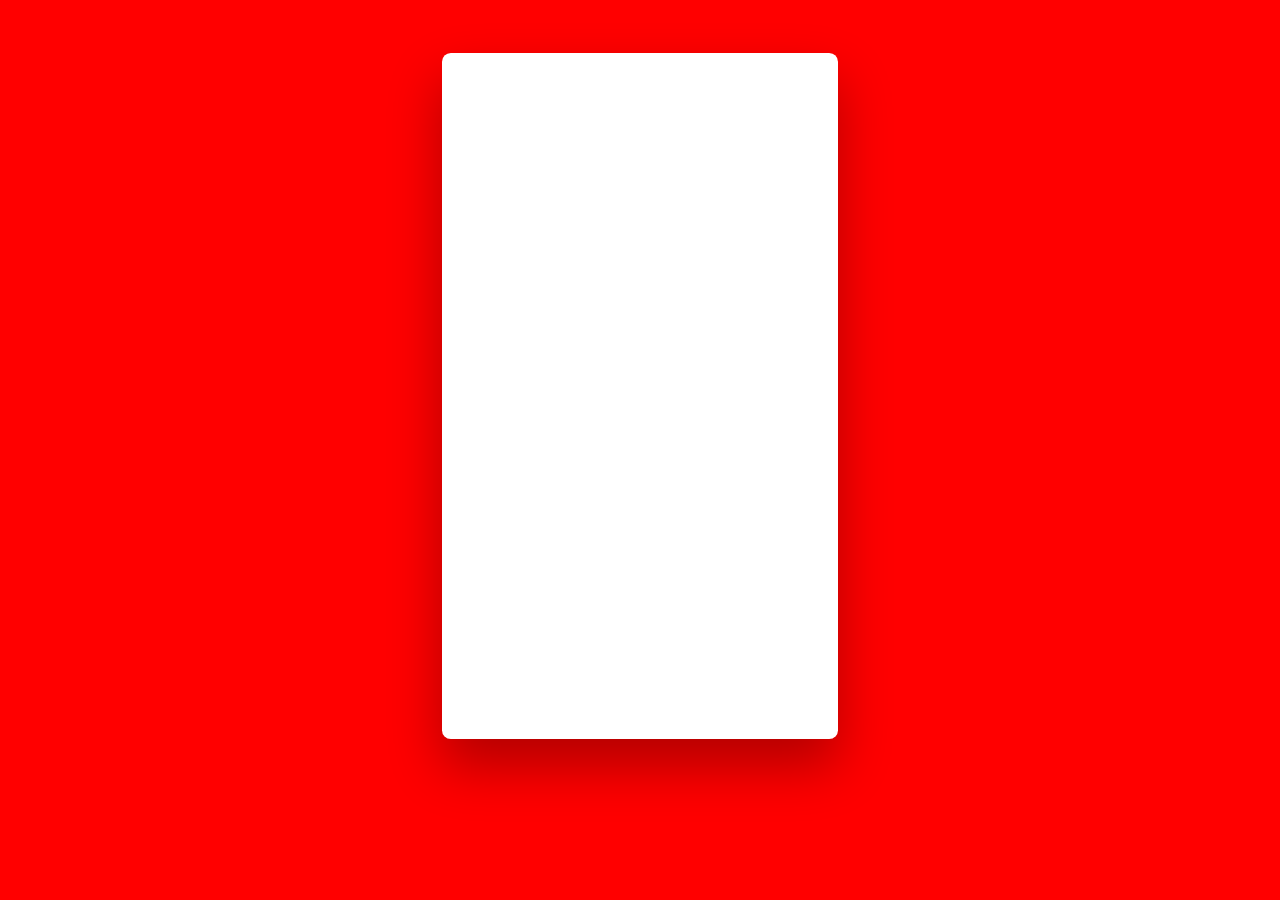
<file: sub/check-in.html>
<!doctype html>
<html lang="en">
  <head>
    <!-- Required meta tags -->
    <meta charset="utf-8">
    <meta name="viewport" content="width=device-width, initial-scale=1, shrink-to-fit=no">

    <!-- Bootstrap CSS -->
    <link rel="stylesheet" href="https://stackpath.bootstrapcdn.com/bootstrap/4.3.1/css/bootstrap.min.css" integrity="sha384-ggOyR0iXCbMQv3Xipma34MD+dH/1fQ784/j6cY/iJTQUOhcWr7x9JvoRxT2MZw1T" crossorigin="anonymous">
    <link rel="stylesheet" href="microsite.css">
    <link rel="preconnect" href="https://fonts.googleapis.com">
    <link rel="preconnect" href="https://fonts.gstatic.com" crossorigin>
    <link href="https://fonts.googleapis.com/css2?family=Roboto+Slab&display=swap" rel="stylesheet">
    <title>Check-In</title>
  </head>
  <body>
    <div class="wrapper fadeInDown">
        <div id="formContent">
          <!-- Tabs Titles -->
      
          <!-- Icon -->
          <div class="fadeIn first">
            <p id = "boxHead">Check-In Confirmed</p>
            <p id = "SubInfo">Table #3 || Union</p>
            <p id = "BoxInfo" style="display: inline; border: 2px solid black; border-radius: 5px; background-color:gainsboro;">Table available from:</p>
            <br>
            <br>
            <div class="multiline" style="text-align:center; margin: 0 auto;width: 50%; border: 2px solid black; border-radius: 5px; background-color:gainsboro; white-space:pre-wrap">
              <p>12:00 PM</p>
              <p>to</p>
              <p>2:00 PM</p>
            </div>            
            <br>
            <br>
          </div>
      
          <!-- Login Form -->
          <form>
                            <a href="microsite.html" target="_parent"><button button type="button" class="fadeIn fourth" style="white-space:nowrap; display: flex; justify-content: center;
                                            ">Home</button></a>
            <a href="extend.html" target="_parent"><button button type="button" class="fadeIn third" style="white-space:nowrap; display: flex; justify-content: center;
">Extend Reservation</button></a>
            <a href="earlyout.html" target="_parent"><button button type="button" class="fadeIn fourth" style="white-space:nowrap; display: flex; justify-content: center;
">Early Check Out</button></a>
          </form>
      
          <!-- Remind Passowrd -->

      
        </div>
      </div>
    <!-- Optional JavaScript -->
    <!-- jQuery first, then Popper.js, then Bootstrap JS -->
    <script src="https://code.jquery.com/jquery-3.3.1.slim.min.js" integrity="sha384-q8i/X+965DzO0rT7abK41JStQIAqVgRVzpbzo5smXKp4YfRvH+8abtTE1Pi6jizo" crossorigin="anonymous"></script>
    <script src="https://cdnjs.cloudflare.com/ajax/libs/popper.js/1.14.7/umd/popper.min.js" integrity="sha384-UO2eT0CpHqdSJQ6hJty5KVphtPhzWj9WO1clHTMGa3JDZwrnQq4sF86dIHNDz0W1" crossorigin="anonymous"></script>
    <script src="https://stackpath.bootstrapcdn.com/bootstrap/4.3.1/js/bootstrap.min.js" integrity="sha384-JjSmVgyd0p3pXB1rRibZUAYoIIy6OrQ6VrjIEaFf/nJGzIxFDsf4x0xIM+B07jRM" crossorigin="anonymous"></script>
        <script>
          document.body.style.zoom = "88%";
          document.body.style.overflow = 'hidden';
        </script>
  </body>
</html>
</file>
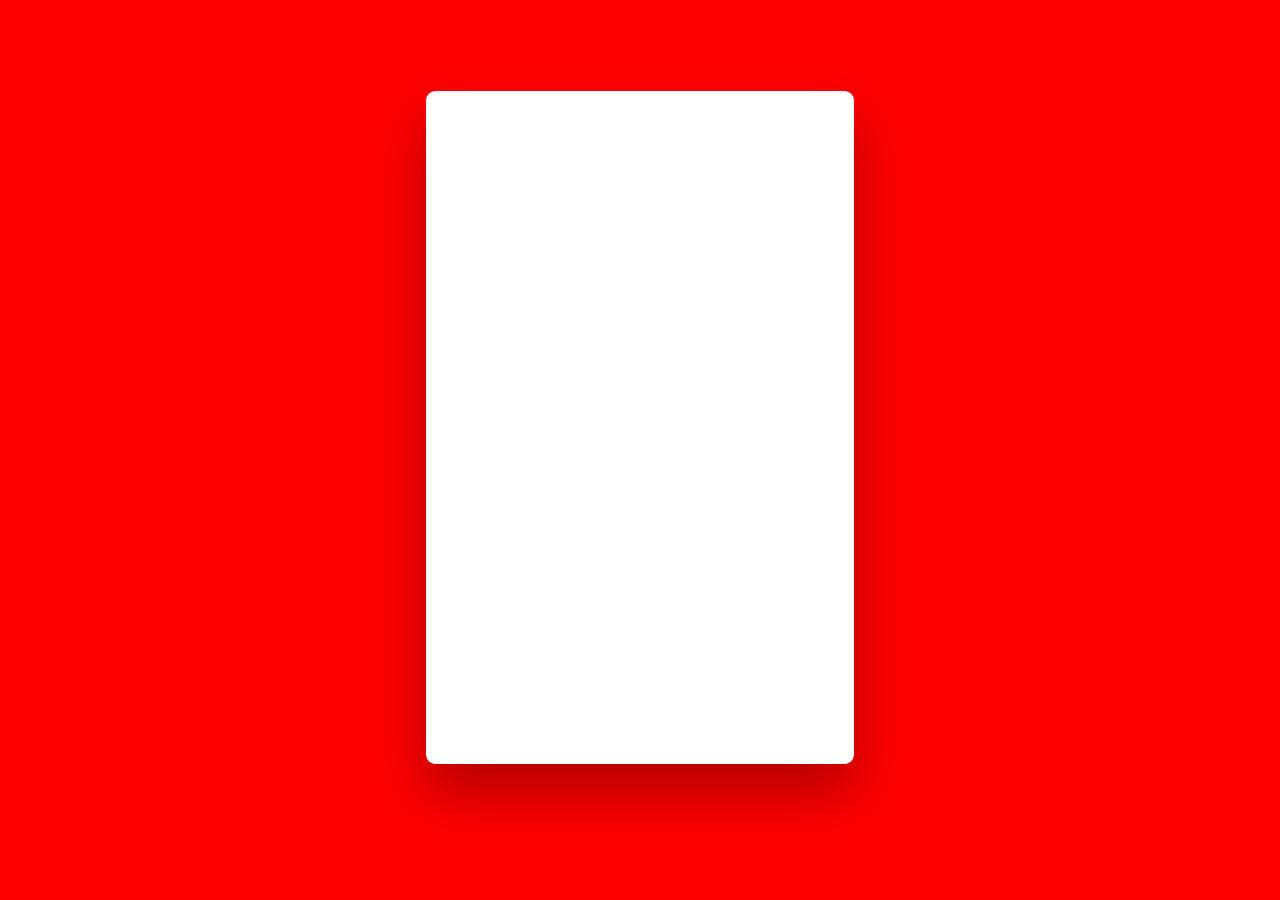
<file: sub/confirmed.html>
<!doctype html>
<html lang="en">

<head>
    <!-- Required meta tags -->
    <meta charset="utf-8">
    <meta name="viewport" content="width=device-width, initial-scale=1, shrink-to-fit=no">

    <!-- Bootstrap CSS -->
    <script src="http://ajax.googleapis.com/ajax/libs/jquery/1.7.1/jquery.min.js" type="text/javascript"></script>

    <link rel="stylesheet" href="https://stackpath.bootstrapcdn.com/bootstrap/4.3.1/css/bootstrap.min.css"
        integrity="sha384-ggOyR0iXCbMQv3Xipma34MD+dH/1fQ784/j6cY/iJTQUOhcWr7x9JvoRxT2MZw1T" crossorigin="anonymous">
    <link rel="stylesheet" href="microsite.css">
    <link rel="preconnect" href="https://fonts.googleapis.com">
    <link rel="preconnect" href="https://fonts.gstatic.com" crossorigin>
    <link href="https://fonts.googleapis.com/css2?family=Roboto+Slab&display=swap" rel="stylesheet">
    <title>Confirmed Extension</title>
</head>

<body>
    <div class="wrapper fadeInDown">
        <div id="formContent">
            <!-- Tabs Titles -->

            <!-- Icon -->
            <div class="fadeIn first">
                <p id="boxHead">Reservation Updated</p>
                <p id="SubInfo">Table #3 || Union</p>
                <p id="BoxInfo"
                    style="display: inline; border: 2px solid black; border-radius: 5px; background-color:gainsboro;">
                    New Reservation: </p>
                <br>
                <br>
                <div class="multiline"
                    style="text-align:center; margin: 0 auto; width: 50%; border: 2px solid black; border-radius: 5px; background-color:gainsboro; white-space:pre-wrap">
                    <p>12:00 PM</p>
                    <p>to</p>
                    <p>2:30 PM</p>
                </div>
                <br>
            </div>
            <!-- Buttons -->
            <br>
            <br>
            <form>
                <a href="microsite.html" target="_parent"><button button type="button" class="fadeIn fourth" style="white-space:nowrap; display: flex; justify-content: center;
                ">Home</button></a>
                <a href="earlyout.html" target="_parent"><button button type="button"
                        class="fadeIn fourth" style="white-space:nowrap; display: flex; justify-content: center;
">Early Check Out</button></a>
            </form>
            



        </div>
    </div>
    <!-- Optional JavaScript -->
    <!-- jQuery first, then Popper.js, then Bootstrap JS -->
    <script src="https://code.jquery.com/jquery-3.3.1.slim.min.js"
        integrity="sha384-q8i/X+965DzO0rT7abK41JStQIAqVgRVzpbzo5smXKp4YfRvH+8abtTE1Pi6jizo"
        crossorigin="anonymous"></script>
    <script src="https://cdnjs.cloudflare.com/ajax/libs/popper.js/1.14.7/umd/popper.min.js"
        integrity="sha384-UO2eT0CpHqdSJQ6hJty5KVphtPhzWj9WO1clHTMGa3JDZwrnQq4sF86dIHNDz0W1"
        crossorigin="anonymous"></script>
    <script src="https://stackpath.bootstrapcdn.com/bootstrap/4.3.1/js/bootstrap.min.js"
        integrity="sha384-JjSmVgyd0p3pXB1rRibZUAYoIIy6OrQ6VrjIEaFf/nJGzIxFDsf4x0xIM+B07jRM"
        crossorigin="anonymous"></script>
    <script>
        document.body.style.zoom = "95%";
        document.body.style.overflow = 'hidden';
    </script>
</body>

</html>
</file>
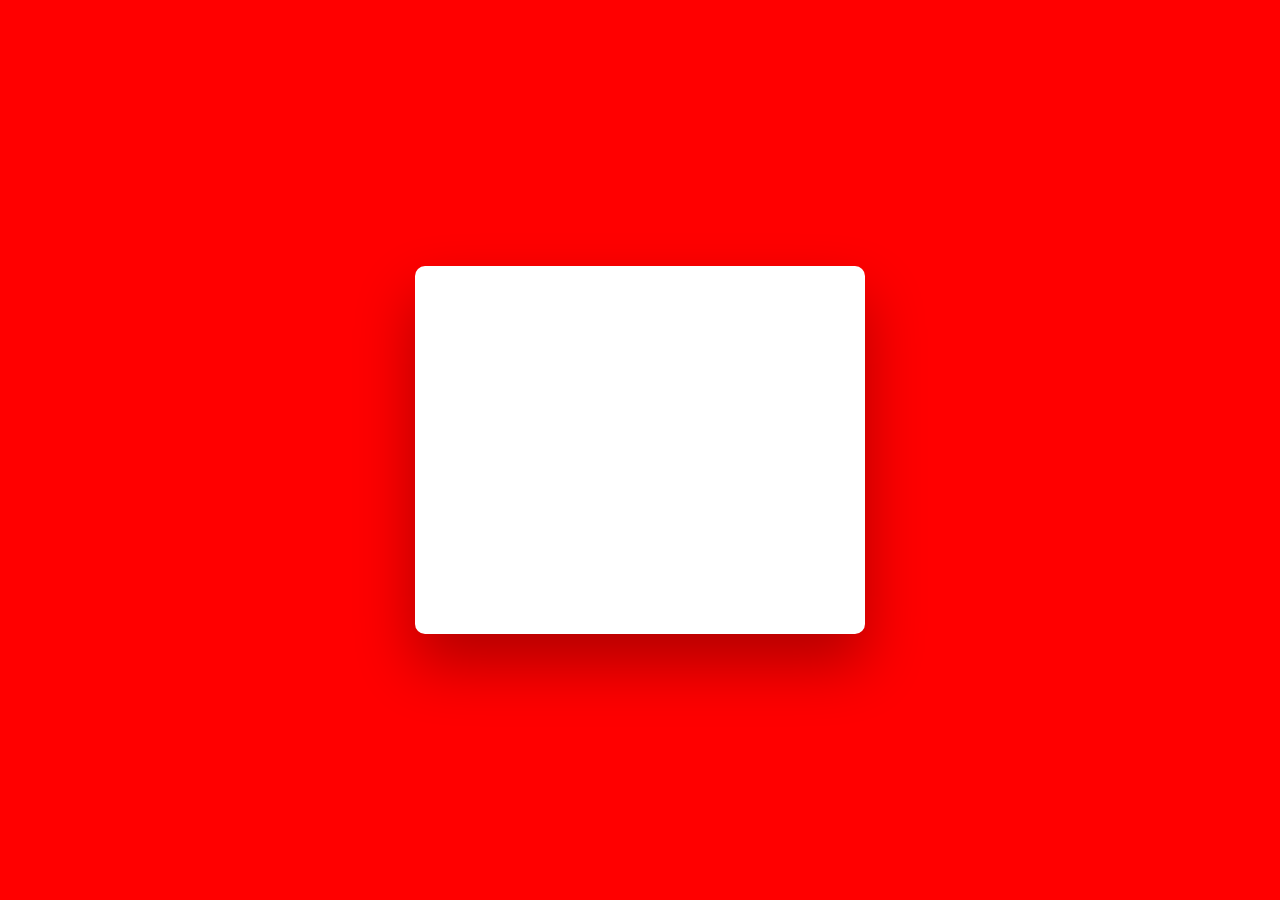
<file: sub/earlyout.html>
<!doctype html>
<html lang="en">

<head>
    <!-- Required meta tags -->
    <meta charset="utf-8">
    <meta name="viewport" content="width=device-width, initial-scale=1, shrink-to-fit=no">

    <!-- Bootstrap CSS -->
    <link rel="stylesheet" href="https://stackpath.bootstrapcdn.com/bootstrap/4.3.1/css/bootstrap.min.css"
        integrity="sha384-ggOyR0iXCbMQv3Xipma34MD+dH/1fQ784/j6cY/iJTQUOhcWr7x9JvoRxT2MZw1T" crossorigin="anonymous">
    <link rel="stylesheet" href="microsite.css">
    <link rel="preconnect" href="https://fonts.googleapis.com">
    <link rel="preconnect" href="https://fonts.gstatic.com" crossorigin>
    <link href="https://fonts.googleapis.com/css2?family=Roboto+Slab&display=swap" rel="stylesheet">
    <title>Check-In</title>
</head>

<body>
    <div class="wrapper fadeInDown">
        <div id="formContent">
            <!-- Tabs Titles -->

            <!-- Icon -->
            <div class="fadeIn first">
                <p id="boxHead">Early Check-Out</p>
                <p id="SubInfo">Table #3 || Union</p>
                <div class="multiline"
                    style="text-align:center; margin: 0 auto;width: 50%; border: 2px solid black; border-radius: 5px; background-color:gainsboro; white-space:pre-wrap">
                    <p>Thank you for staying!</p>
                </div>
                <br>
                <br>
            </div>

            <!-- Login Form -->
            <form>
                <a href="index.html" target="_parent"><button button type="button" class="fadeIn fourth"
                        style="white-space:nowrap; display: flex; justify-content: center;
">Logout</button></a>
            </form>

            <!-- Remind Passowrd -->


        </div>
    </div>
    <!-- Optional JavaScript -->
    <!-- jQuery first, then Popper.js, then Bootstrap JS -->
    <script src="https://code.jquery.com/jquery-3.3.1.slim.min.js"
        integrity="sha384-q8i/X+965DzO0rT7abK41JStQIAqVgRVzpbzo5smXKp4YfRvH+8abtTE1Pi6jizo"
        crossorigin="anonymous"></script>
    <script src="https://cdnjs.cloudflare.com/ajax/libs/popper.js/1.14.7/umd/popper.min.js"
        integrity="sha384-UO2eT0CpHqdSJQ6hJty5KVphtPhzWj9WO1clHTMGa3JDZwrnQq4sF86dIHNDz0W1"
        crossorigin="anonymous"></script>
    <script src="https://stackpath.bootstrapcdn.com/bootstrap/4.3.1/js/bootstrap.min.js"
        integrity="sha384-JjSmVgyd0p3pXB1rRibZUAYoIIy6OrQ6VrjIEaFf/nJGzIxFDsf4x0xIM+B07jRM"
        crossorigin="anonymous"></script>
</body>

</html>
</file>
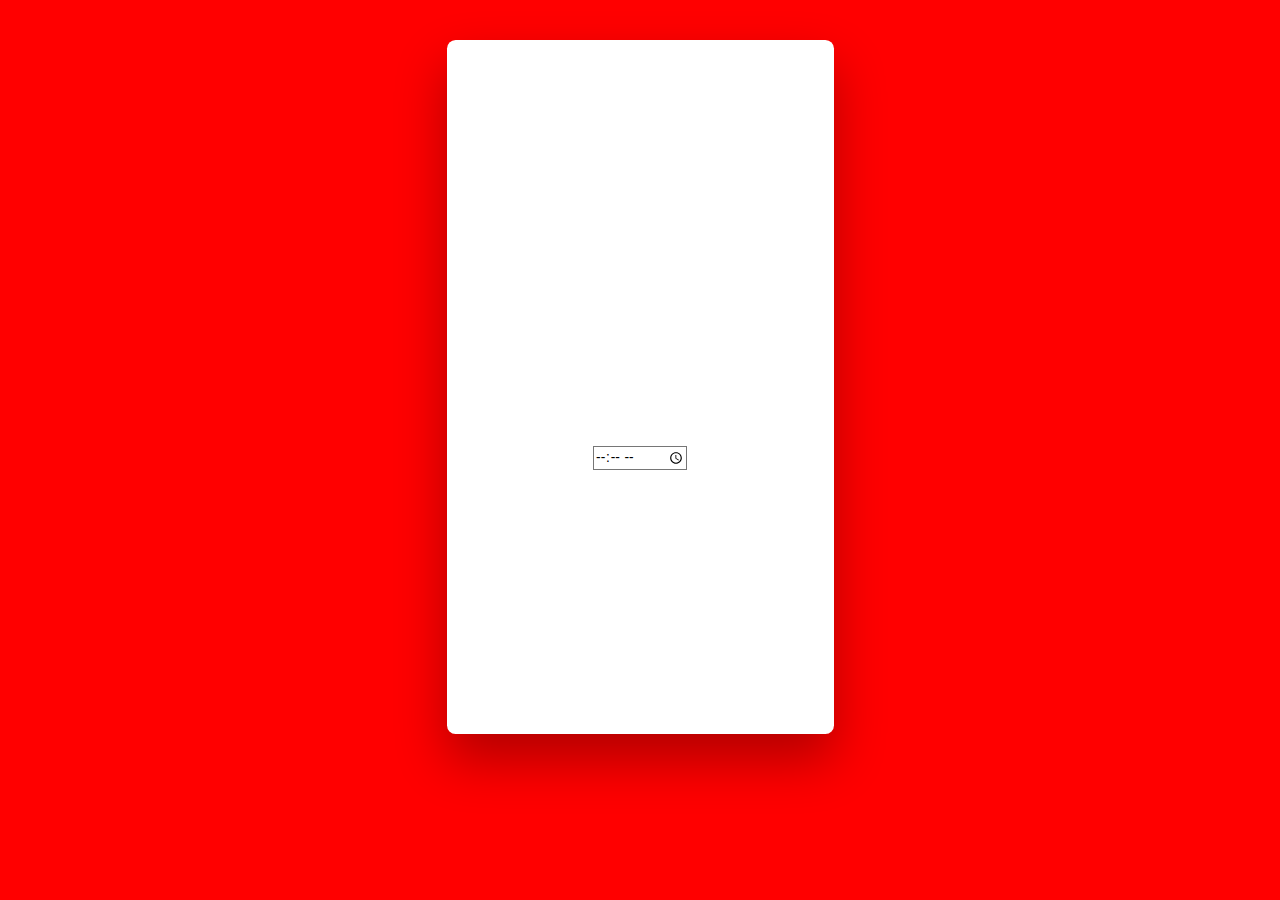
<file: sub/extend.html>
<!doctype html>
<html lang="en">

<head>
    <!-- Required meta tags -->
    <meta charset="utf-8">
    <meta name="viewport" content="width=device-width, initial-scale=1, shrink-to-fit=no">

    <!-- Bootstrap CSS -->
    <script src="http://ajax.googleapis.com/ajax/libs/jquery/1.7.1/jquery.min.js" type="text/javascript"></script>

    <link rel="stylesheet" href="https://stackpath.bootstrapcdn.com/bootstrap/4.3.1/css/bootstrap.min.css"
        integrity="sha384-ggOyR0iXCbMQv3Xipma34MD+dH/1fQ784/j6cY/iJTQUOhcWr7x9JvoRxT2MZw1T" crossorigin="anonymous">
    <link rel="stylesheet" href="microsite.css">
    <link rel="preconnect" href="https://fonts.googleapis.com">
    <link rel="preconnect" href="https://fonts.gstatic.com" crossorigin>
    <link href="https://fonts.googleapis.com/css2?family=Roboto+Slab&display=swap" rel="stylesheet">
    <title>Extend Reservation</title>
</head>

<body>
    <div class="wrapper fadeInDown">
        <div id="formContent">
            <!-- Tabs Titles -->

            <!-- Icon -->
            <div class="fadeIn first">
                <p id="boxHead">Extend Reservation</p>
                <p id="SubInfo">Table #3 || Union</p>
                <p id="BoxInfo"
                    style="display: inline; border: 2px solid black; border-radius: 5px; background-color:gainsboro;">
                    Original Reservation: </p>
                <br>
                <br>
                <div class="multiline"
                    style="text-align:center; margin: 0 auto; width: 50%; border: 2px solid black; border-radius: 5px; background-color:gainsboro; white-space:pre-wrap">
                    <p>12:00 PM</p>
                    <p>to</p>
                    <p>2:00 PM</p>
                </div>
                <br>
            </div>
            <!-- Buttons -->
            <input type="time" name="time">
            <br>
            <br>
            <form>
                                <a href="microsite.html" target="_parent"><button button type="button" class="fadeIn fourth" style="white-space:nowrap; display: flex; justify-content: center;
                                                ">Home</button></a>
                <a href="confirmed.html" target="_parent"><button button type="button"
                        class="fadeIn third" style="white-space:nowrap; display: flex; justify-content: center;
">Confirm Extension</button></a>
                <a href="earlyout.html" target="_parent"><button button type="button"
                        class="fadeIn fourth" style="white-space:nowrap; display: flex; justify-content: center;
">Early Check Out</button></a>
            </form>
            



        </div>
    </div>
    <!-- Optional JavaScript -->
    <!-- jQuery first, then Popper.js, then Bootstrap JS -->
    <script src="https://code.jquery.com/jquery-3.3.1.slim.min.js"
        integrity="sha384-q8i/X+965DzO0rT7abK41JStQIAqVgRVzpbzo5smXKp4YfRvH+8abtTE1Pi6jizo"
        crossorigin="anonymous"></script>
    <script src="https://cdnjs.cloudflare.com/ajax/libs/popper.js/1.14.7/umd/popper.min.js"
        integrity="sha384-UO2eT0CpHqdSJQ6hJty5KVphtPhzWj9WO1clHTMGa3JDZwrnQq4sF86dIHNDz0W1"
        crossorigin="anonymous"></script>
    <script src="https://stackpath.bootstrapcdn.com/bootstrap/4.3.1/js/bootstrap.min.js"
        integrity="sha384-JjSmVgyd0p3pXB1rRibZUAYoIIy6OrQ6VrjIEaFf/nJGzIxFDsf4x0xIM+B07jRM"
        crossorigin="anonymous"></script>
    <script>
        document.body.style.zoom = "86%";
        document.body.style.overflow = 'hidden';
    </script>
</body>

</html>
</file>
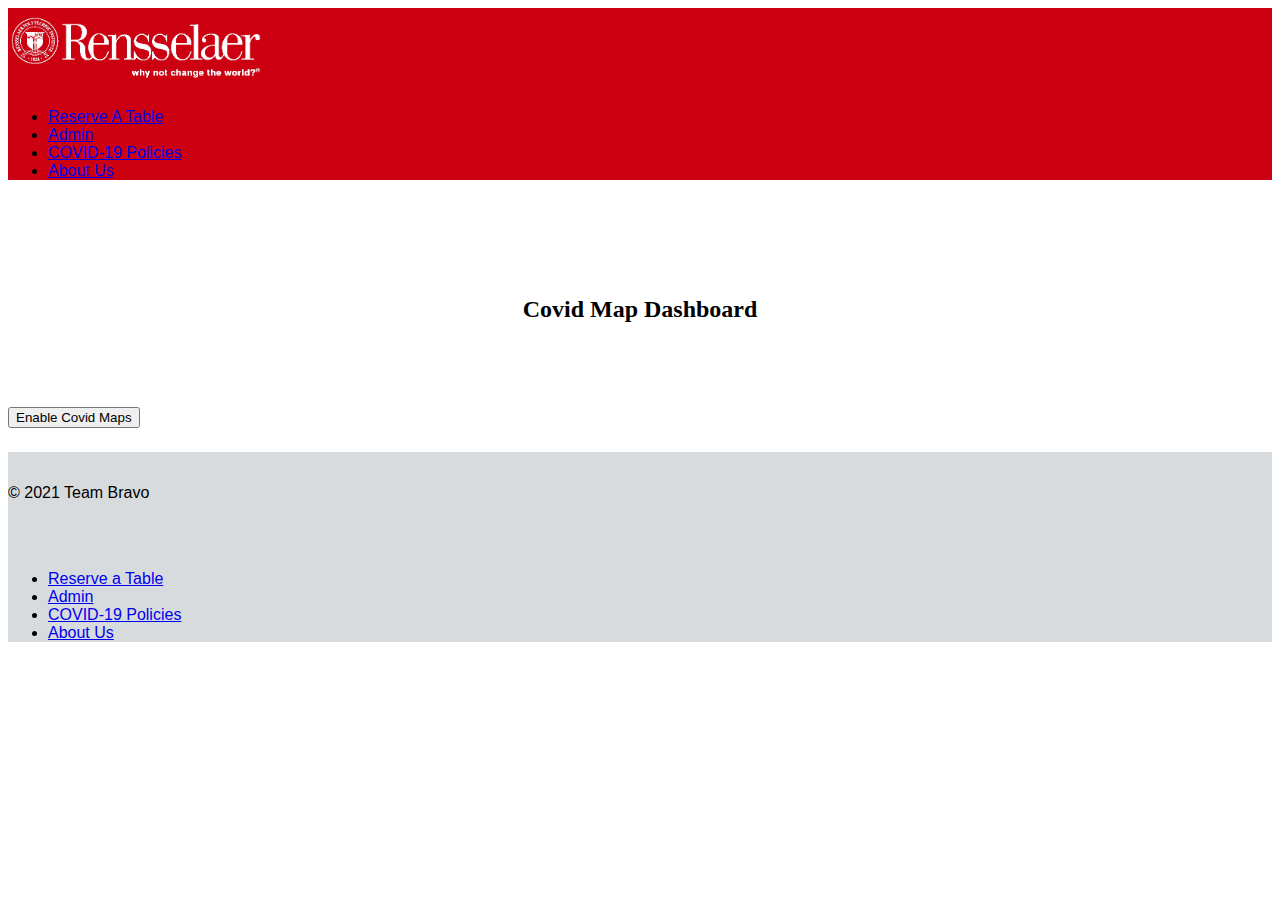
<file: TableTime-Main/admin-covid-dashboard.html>
<!doctype html>
<html lang="en">
  <head>
    <!-- Required meta tags -->
    <meta charset="utf-8">
    <meta name="viewport" content="width=device-width, initial-scale=1">

    <!-- Bootstrap CSS -->
    <link href="https://cdn.jsdelivr.net/npm/bootstrap@5.1.3/dist/css/bootstrap.min.css" rel="stylesheet" integrity="sha384-1BmE4kWBq78iYhFldvKuhfTAU6auU8tT94WrHftjDbrCEXSU1oBoqyl2QvZ6jIW3" crossorigin="anonymous">
    <!-- My CSS -->
    <link rel="stylesheet" href="resources/style.css" media="all">
  </head>

  <body>
    <header class="p-3 mb-3 border-bottom rpiRed textStyle">
      <div class="container">
        <div class="d-flex flex-wrap align-items-center justify-content-center justify-content-lg-start">
          <div class="col-8">
            <a href="index.html">
              <img src="resources/rpiLogo.png" class="rpiLogo">
            </a>
          </div>

          <ul class="nav col-14 col-lg-auto me-lg-auto mb-2 justify-content-center mb-md-0">
            <li><a href="index.html" class="nav-link px-2 text-white">Reserve A Table</a></li>
            <li><a href="admin-covid.html" class="nav-link px-2 text-white">Admin</a></li>
            <li><a href="https://covid19.rpi.edu/" class="nav-link px-2 text-white">COVID-19 Policies</a></li>
            <li><a href="#" class="nav-link px-2 text-white">About Us</a></li>
          </ul>
        </div>
      </div>
    </header>

    <div class="row mb-3">
      <div class="col-md-3 themed-grid-col">         </div>
      <div class="col-md-6 themed-grid-col text-center">
        <h2 class="mt-4 allignCenter">Covid Map Dashboard</h2>
        <button onclick="change()" type="button" class="btn btn-danger allignCenterAdminBtn" id="covidAdminBtn" value="Enable Covid Maps">Enable Covid Maps</button>
      </div>
      <div class="col-md-3 themed-grid-col">         </div>
    </div>

    <!-- Option 1: Bootstrap Bundle with Popper -->
    <script src="https://cdn.jsdelivr.net/npm/bootstrap@5.1.3/dist/js/bootstrap.bundle.min.js" integrity="sha384-ka7Sk0Gln4gmtz2MlQnikT1wXgYsOg+OMhuP+IlRH9sENBO0LRn5q+8nbTov4+1p" crossorigin="anonymous"></script>
    <script src="resources/style.js"></script>
  </body>

  <footer class="d-flex flex-wrap justify-content-between align-items-center border-top rpiGrey textStyle fixed-bottom">
    <p class="col-md-4 mb-0 text-muted">&copy; 2021 Team Bravo</p>

    <a href="/" class="col-md-4 d-flex align-items-center justify-content-center mb-3 mb-md-0 me-md-auto link-dark text-decoration-none">
      <svg class="bi me-2" width="40" height="32"><use xlink:href="#bootstrap"/></svg>
    </a>

    <ul class="nav col-md-4 justify-content-end">
      <li class="nav-item"><a href="index.html" class="nav-link px-2 text-muted">Reserve a Table</a></li>
      <li><a href="admin-covid.html" class="nav-link px-2 text-muted">Admin</a></li>
      <li class="nav-item"><a href="https://covid19.rpi.edu/" class="nav-link px-2 text-muted">COVID-19 Policies</a></li>
      <li class="nav-item"><a href="#" class="nav-link px-2 text-muted">About Us</a></li>
    </ul>
  </footer>
</html>
</file>
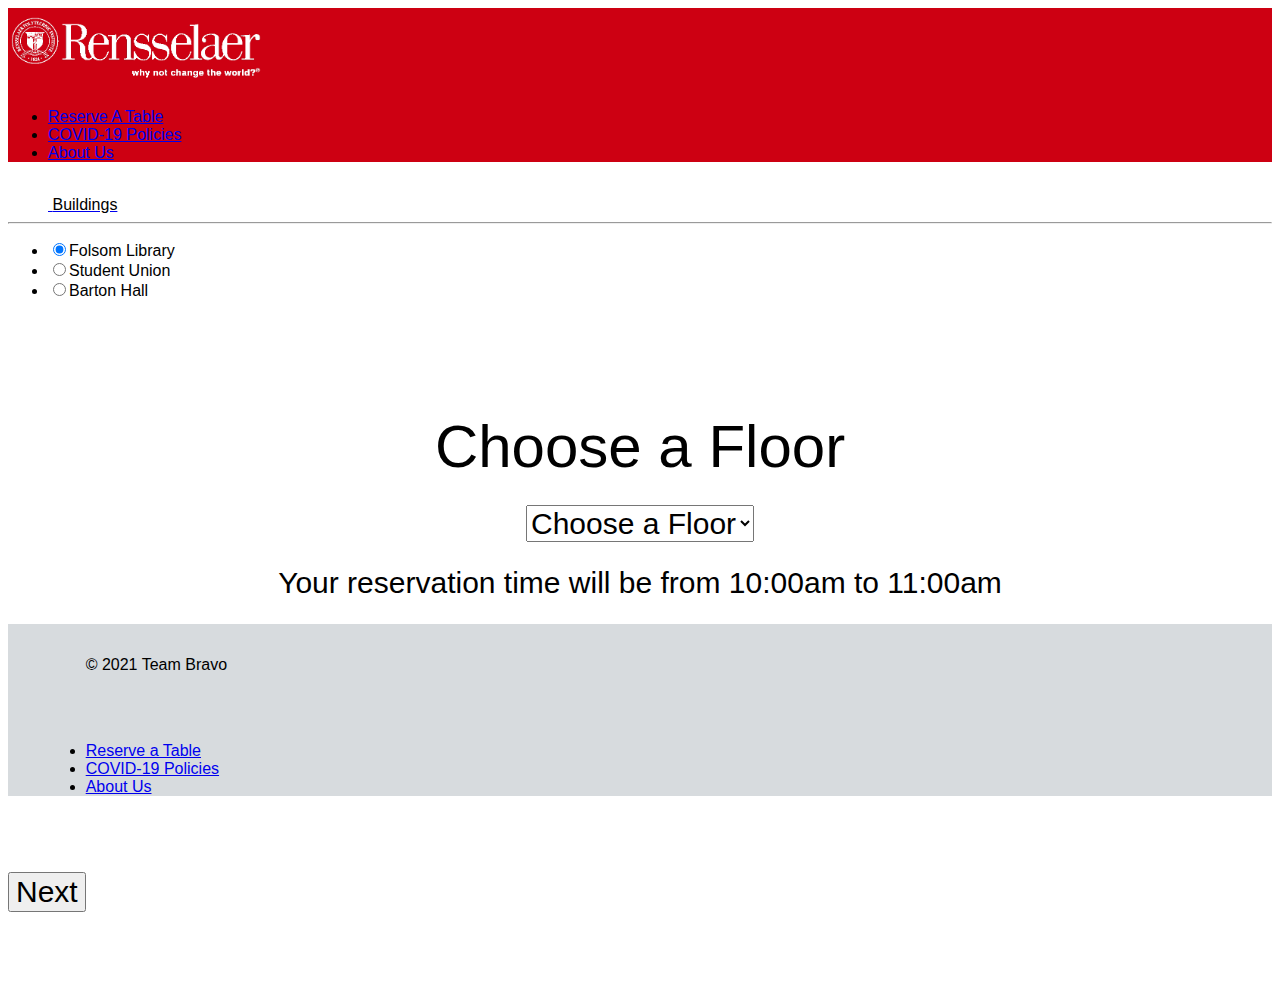
<file: TableTime-Main/main.html>
<!doctype html>
<html lang="en">
  <head>
    <!-- Required meta tags -->
    <meta charset="utf-8">
    <meta name="viewport" content="width=device-width, initial-scale=1">

    <!-- Bootstrap CSS -->
    <link href="https://cdn.jsdelivr.net/npm/bootstrap@5.1.3/dist/css/bootstrap.min.css" rel="stylesheet" integrity="sha384-1BmE4kWBq78iYhFldvKuhfTAU6auU8tT94WrHftjDbrCEXSU1oBoqyl2QvZ6jIW3" crossorigin="anonymous">
    <!-- My CSS -->
    <link rel="stylesheet" href="resources/style.css" media="all">
  </head>

  <body>
    <header class="p-3 mb-3 border-bottom rpiRed textStyle">
      <div class="container">
        <div class="d-flex flex-wrap align-items-center justify-content-center justify-content-lg-start">
          <div class="col-8">
            <a href="index.html">
              <img src="resources/rpiLogo.png" class="rpiLogo">
            </a>
          </div>

          <ul class="nav col-14 col-lg-auto me-lg-auto mb-2 justify-content-center mb-md-0">
            <li><a href="index.html" class="nav-link px-2 text-white">Reserve A Table</a></li>
            <li><a href="https://covid19.rpi.edu/" class="nav-link px-2 text-white">COVID-19 Policies</a></li>
            <li><a href="#" class="nav-link px-2 text-white">About Us</a></li>
          </ul>
        </div>
      </div>
    </header>

    <div class="container-fluid textStyle">
      <div class="row">
        <nav id="sidebarMenu" class="col-md-3 col-lg-2 d-md-block bg-light sidebar collapse">
          <div class="position-sticky pt-3">
            <a href="/" class="d-flex align-items-center mb-3 mb-md-0 me-md-auto text-white text-decoration-none">
              <svg class="bi me-2" width="40" height="32"><use xlink:href="#bootstrap"/></svg>
              <span class="fs-4" style="color: black;">Buildings</span>
            </a>
            <hr>
            <ul class="nav flex-column">
              <li class="nav-item">
                <INPUT type="radio" name="RadioGroupName" id="GroupName1" onclick="ShowRadioButtonDiv('GroupName', 3)"/>Folsom Library
              </li>
              <li class="nav-item">
                <INPUT type="radio" name="RadioGroupName" id="GroupName2" onclick="ShowRadioButtonDiv('GroupName', 3)"/>Student Union
              </li>
              <li class="nav-item">
                <INPUT type="radio" name="RadioGroupName" id="GroupName3" onclick="ShowRadioButtonDiv('GroupName', 3)"/>Barton Hall
              </li>
            </ul>
          </div>
        </nav>
        <main class="col-md-9 ms-sm-auto col-lg-10 px-md-4">
          <div id="GroupName1Div" class="allignCenter" style="display:none;">
            <div class="container">
              <div class="row">
                <div class="col">
                      
                </div>
                <div class="col-8">
                  <div class="middleTitle"> Choose a Floor </div>
                  <select style="font-size: 30px;">
                    <option value="LibraryChooseFloor"> Choose a Floor </option>
                    <option value="LibraryFloor1"> Floor 1 </option>
                    <option value="LibraryFloor2"> Floor 2 </option>
                    <option value="LibraryFloor3"> Floor 3 </option>
                    <option value="LibraryFloor4"> Floor 4 </option>
                  </select>
                  <br>
                  <div class="middleTime">Your reservation time will be from 10:00am to 11:00am </div>
                </div>
                <div class="col">
                  <a href="F4map.html">
                    <button type="button" class="btn btn-danger rightButton">Next</button>
                  </a>
                </div>
              </div>
            </div>
          </div>
          <div id="GroupName2Div" class="allignCenter" style="display:none;">
            <div class="container">
              <div class="row">
                <div class="col">
                      
                </div>
                <div class="col-8">
                  <div class="middleTitle"> Choose a Floor </div>
                  <select style="font-size: 30px;">
                    <option value="UnionChooseFloor"> Choose a Floor </option>
                    <option value="UnionFloor1"> Floor 1 </option>
                    <option value="UnionFloor2"> Floor 2 </option>
                    <option value="UnionFloor3"> Floor 3 </option>
                  </select>
                  <br>
                  <div class="middleTime">Your reservation time will be from 10:00am to 11:00am </div>
                </div>
                <div class="col">
                  <a href="U3map-covid.html">
                    <button type="button" class="btn btn-danger rightButton">Next</button>
                  </a>
                </div>
              </div>
            </div>
          </div>
          <div id="GroupName3Div" class="allignCenter" style="display:none;">
            <div class="container">
              <div class="row">
                <div class="col">
                      
                </div>
                <div class="col-8">
                  <div class="middleTitle"> Choose a Floor </div>
                  <select style="font-size: 30px;">
                    <option value="BartonChooseFloor"> Choose a Floor </option>
                    <option value="BartonFloor1"> Floor 1 </option>
                    <option value="BartonFloor2"> Floor 2 </option>
                    <option value="BartonFloor3"> Floor 3 </option>
                    <option value="BartonFloor4"> Floor 4 </option>
                  </select>
                  <br>
                  <div class="middleTime">Your reservation time will be from 10:00am to 11:00am </div>
                </div>
                <div class="col">
                  <a href="F4map.html">
                    <button type="button" class="btn btn-danger rightButton">Next</button>
                  </a>  
                </div>
              </div>
            </div>
          </div>
        </main>
      </div>
    </div>

    <!-- Option 1: Bootstrap Bundle with Popper -->
    <script src="https://cdn.jsdelivr.net/npm/bootstrap@5.1.3/dist/js/bootstrap.bundle.min.js" integrity="sha384-ka7Sk0Gln4gmtz2MlQnikT1wXgYsOg+OMhuP+IlRH9sENBO0LRn5q+8nbTov4+1p" crossorigin="anonymous"></script>
    <script src="resources/style.js"></script>
  </body>

  <footer class="d-flex flex-wrap justify-content-between align-items-center border-top rpiGrey textStyle">
    <p class="col-md-4 mb-0 text-muted">&copy; 2021 Team Bravo</p>

    <a href="/" class="col-md-4 d-flex align-items-center justify-content-center mb-3 mb-md-0 me-md-auto link-dark text-decoration-none">
      <svg class="bi me-2" width="40" height="32"><use xlink:href="#bootstrap"/></svg>
    </a>

    <ul class="nav col-md-4 justify-content-end">
      <li class="nav-item"><a href="index.html" class="nav-link px-2 text-muted">Reserve a Table</a></li>
      <li class="nav-item"><a href="https://covid19.rpi.edu/" class="nav-link px-2 text-muted">COVID-19 Policies</a></li>
      <li class="nav-item"><a href="#" class="nav-link px-2 text-muted">About Us</a></li>
    </ul>
  </footer>
</html>
</file>
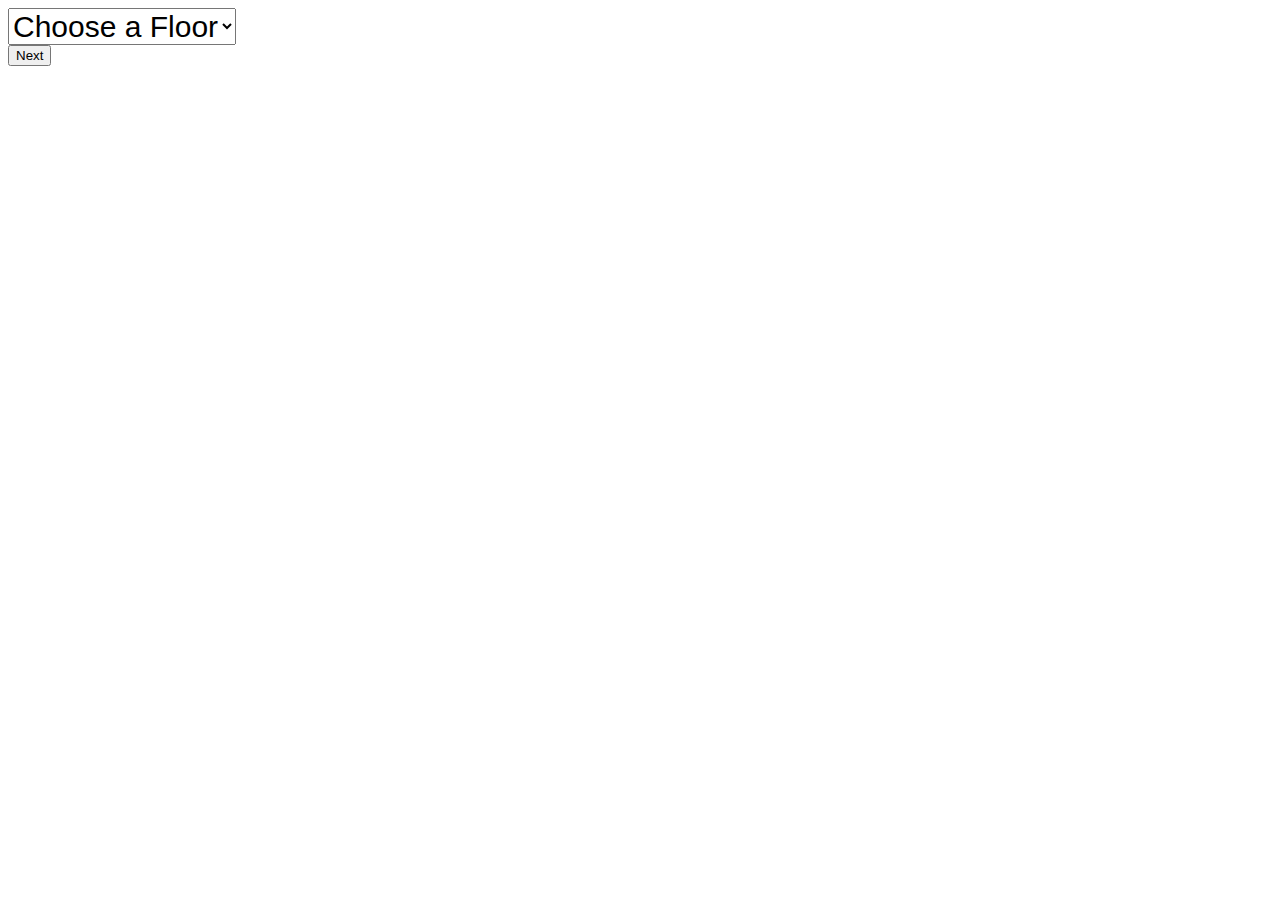
<file: TableTime-Main/testing.html>
<!doctype html>
<html lang="en">

<script>
	function toMap(element){
		document.location.href = element.value
	}
</script>

<select style="font-size: 30px;" name="pages" onChange="toMap(this)">
	<option value="LibraryChooseFloor"> Choose a Floor </option>
	<option value="LibraryFloor1"> Floor 1 </option>
	<option value="LibraryFloor2"> Floor 2 </option>
	<option value="LibraryFloor3"> Floor 3 </option>
	<option value="F4map.php"> Floor 4 </option>
</select>
<br>
</div>
<div class="col">
	<button type="button" class="btn btn-danger rightButton" onClick="toMap()">Next</button>
</div>
</file>
<file: sub/microsite.css>
/* BASIC */


  
body {
    font-family: "Poppins", sans-serif;
    height: 100vh;
    background-color: red;
  }
  
  a {
    color: #92badd;
    display:inline-block;
    text-decoration: none;
    font-weight: 400;
  }
  
  h2 {
    text-align: center;
    font-size: 16px;
    font-weight: 600;
    text-transform: uppercase;
    display:inline-block;
    margin: 40px 8px 10px 8px; 
    color: #cccccc;
  }
  
  
  button{
      width: 260px;
    }
  /* STRUCTURE */
  
  .wrapper {
    display: flex;
    align-items: center;
    flex-direction: column; 
    justify-content: center;
    width: 100%;
    min-height: 100%;
    padding: 20px;
  }
  
  #formContent {
    -webkit-border-radius: 10px 10px 10px 10px;
    border-radius: 10px 10px 10px 10px;
    background: #fff;
    padding: 30px;
    width: 90%;
    max-width: 450px;
    position: relative;
    padding: 0px;
    -webkit-box-shadow: 0 30px 60px 0 rgba(0,0,0,0.3);
    box-shadow: 0 30px 60px 0 rgba(0,0,0,0.3);
    text-align: center;
  }
  
  #formFooter {
    background-color: #f6f6f6;
    border-top: 1px solid #dce8f1;
    padding: 25px;
    text-align: center;
    -webkit-border-radius: 0 0 10px 10px;
    border-radius: 0 0 10px 10px;
  }
  
  
  
  /* TABS */
  
  h2.inactive {
    color: #cccccc;
  }
  
  h2.active {
    color: #0d0d0d;
    border-bottom: 2px solid #5fbae9;
  }
  
  #boxHead
  {
      font-size: 20px;
      font-family: 'Roboto Slab', serif;
  }
  
  /* FORM TYPOGRAPHY*/
    /* original */
  input[type=button], input[type=submit], input[type=reset]  {
    background-color: #56baed;
    border: none;
    color: white;
    padding: 15px 80px;
    text-align: center;
    text-decoration: none;
    display: inline-block;
    text-transform: uppercase;
    font-size: 13px;
    -webkit-box-shadow: 0 10px 30px 0 rgba(95,186,233,0.4);
    box-shadow: 0 10px 30px 0 rgba(95,186,233,0.4);
    -webkit-border-radius: 5px 5px 5px 5px;
    border-radius: 5px 5px 5px 5px;
    margin: 5px 20px 40px 20px;
    -webkit-transition: all 0.3s ease-in-out;
    -moz-transition: all 0.3s ease-in-out;
    -ms-transition: all 0.3s ease-in-out;
    -o-transition: all 0.3s ease-in-out;
    transition: all 0.3s ease-in-out;
  }
  
  input[type=button]:hover, input[type=submit]:hover, input[type=reset]:hover  {
    background-color: #39ace7;
  }
  
  input[type=button]:active, input[type=submit]:active, input[type=reset]:active  {
    -moz-transform: scale(0.95);
    -webkit-transform: scale(0.95);
    -o-transform: scale(0.95);
    -ms-transform: scale(0.95);
    transform: scale(0.95);
  }
  
  input[type=text] {
    background-color: #f6f6f6;
    border: none;
    color: #0d0d0d;
    padding: 15px 32px;
    text-align: center;
    text-decoration: none;
    display: inline-block;
    font-size: 16px;
    margin: 5px;
    width: 85%;
    border: 2px solid #f6f6f6;
    -webkit-transition: all 0.5s ease-in-out;
    -moz-transition: all 0.5s ease-in-out;
    -ms-transition: all 0.5s ease-in-out;
    -o-transition: all 0.5s ease-in-out;
    transition: all 0.5s ease-in-out;
    -webkit-border-radius: 5px 5px 5px 5px;
    border-radius: 5px 5px 5px 5px;
  }

  input[type=password] {
    background-color: #f6f6f6;
    border: none;
    color: #0d0d0d;
    padding: 15px 32px;
    text-align: center;
    text-decoration: none;
    display: inline-block;
    font-size: 16px;
    margin: 5px;
    width: 85%;
    border: 2px solid #f6f6f6;
    -webkit-transition: all 0.5s ease-in-out;
    -moz-transition: all 0.5s ease-in-out;
    -ms-transition: all 0.5s ease-in-out;
    -o-transition: all 0.5s ease-in-out;
    transition: all 0.5s ease-in-out;
    -webkit-border-radius: 5px 5px 5px 5px;
    border-radius: 5px 5px 5px 5px;
  }
  
  input[type=text]:focus {
    background-color: #fff;
    border-bottom: 2px solid #5fbae9;
  }

  input[type=password]:focus {
    background-color: #fff;
    border-bottom: 2px solid #5fbae9;
  }
  
  input[type=text]:placeholder {
    color: #cccccc;
  }
  /* original */
  

  button  {
    background-color: #56baed;
    border: none;
    color: white;
    padding: 15px 80px;
    text-align: center;
    text-decoration: none;
    display: inline-block;
    text-transform: uppercase;
    font-size: 13px;
    -webkit-box-shadow: 0 10px 30px 0 rgba(95,186,233,0.4);
    box-shadow: 0 10px 30px 0 rgba(95,186,233,0.4);
    -webkit-border-radius: 5px 5px 5px 5px;
    border-radius: 5px 5px 5px 5px;
    margin: 5px 20px 40px 20px;
    -webkit-transition: all 0.3s ease-in-out;
    -moz-transition: all 0.3s ease-in-out;
    -ms-transition: all 0.3s ease-in-out;
    -o-transition: all 0.3s ease-in-out;
    transition: all 0.3s ease-in-out;
  }

  button:hover  {
    background-color: #39ace7;
  }
  
  button:active  {
    -moz-transform: scale(0.95);
    -webkit-transform: scale(0.95);
    -o-transform: scale(0.95);
    -ms-transform: scale(0.95);
    transform: scale(0.95);
  }
  




  
  /* ANIMATIONS */
  
  /* Simple CSS3 Fade-in-down Animation */
  .fadeInDown {
    -webkit-animation-name: fadeInDown;
    animation-name: fadeInDown;
    -webkit-animation-duration: 1s;
    animation-duration: 1s;
    -webkit-animation-fill-mode: both;
    animation-fill-mode: both;
  }
  
  @-webkit-keyframes fadeInDown {
    0% {
      opacity: 0;
      -webkit-transform: translate3d(0, -100%, 0);
      transform: translate3d(0, -100%, 0);
    }
    100% {
      opacity: 1;
      -webkit-transform: none;
      transform: none;
    }
  }
  
  @keyframes fadeInDown {
    0% {
      opacity: 0;
      -webkit-transform: translate3d(0, -100%, 0);
      transform: translate3d(0, -100%, 0);
    }
    100% {
      opacity: 1;
      -webkit-transform: none;
      transform: none;
    }
  }
  
  /* Simple CSS3 Fade-in Animation */
  @-webkit-keyframes fadeIn { from { opacity:0; } to { opacity:1; } }
  @-moz-keyframes fadeIn { from { opacity:0; } to { opacity:1; } }
  @keyframes fadeIn { from { opacity:0; } to { opacity:1; } }
  
  .fadeIn {
    opacity:0;
    -webkit-animation:fadeIn ease-in 1;
    -moz-animation:fadeIn ease-in 1;
    animation:fadeIn ease-in 1;
  
    -webkit-animation-fill-mode:forwards;
    -moz-animation-fill-mode:forwards;
    animation-fill-mode:forwards;
  
    -webkit-animation-duration:1s;
    -moz-animation-duration:1s;
    animation-duration:1s;
  }
  
  .fadeIn.first {
    -webkit-animation-delay: 0.4s;
    -moz-animation-delay: 0.4s;
    animation-delay: 0.4s;
  }
  
  .fadeIn.second {
    -webkit-animation-delay: 0.6s;
    -moz-animation-delay: 0.6s;
    animation-delay: 0.6s;
  }
  
  .fadeIn.third {
    -webkit-animation-delay: 0.8s;
    -moz-animation-delay: 0.8s;
    animation-delay: 0.8s;
  }
  
  .fadeIn.fourth {
    -webkit-animation-delay: 1s;
    -moz-animation-delay: 1s;
    animation-delay: 1s;
  }
  
  /* Simple CSS3 Fade-in Animation */
  .underlineHover:after {
    display: block;
    left: 0;
    bottom: -10px;
    width: 0;
    height: 2px;
    background-color: #56baed;
    content: "";
    transition: width 0.2s;
  }
  
  .underlineHover:hover {
    color: #0d0d0d;
  }
  
  .underlineHover:hover:after{
    width: 100%;
  }
  
  
  
  /* OTHERS */
  
  *:focus {
      outline: none;
  } 
  
  #icon {
    width:60%;
  }
</file>
<file: TableTime-Main/resources/style.css>
.textStyle {
	font-family: "Source Sans Pro", sans-serif;
}

.allignCenter {
	text-align: center;
	padding-top: 6rem;
}

.allignCenterAdminBtn {
	margin-top: 4rem;
}

.middleTitle {
	font-size: 60px;
	margin-bottom: 1.5rem;
}

.middleTime {
	font-size: 30px;
	margin-top: 1.5rem;
}

.rightButton {
	float: left;
	margin-top: 17rem;
	margin-bottom: 5.25rem;
	font-size: 30px;
}

.rpiRed {
    background-color: #CD0012 !important;
}

.rpiLogo {
	width: 16rem;
	height: 5rem;
}

.rpiGrey {
	background-color: #d7dbde;
	margin-top: 1.5rem!important;
	padding-top: 1rem!important;
}
</file>
